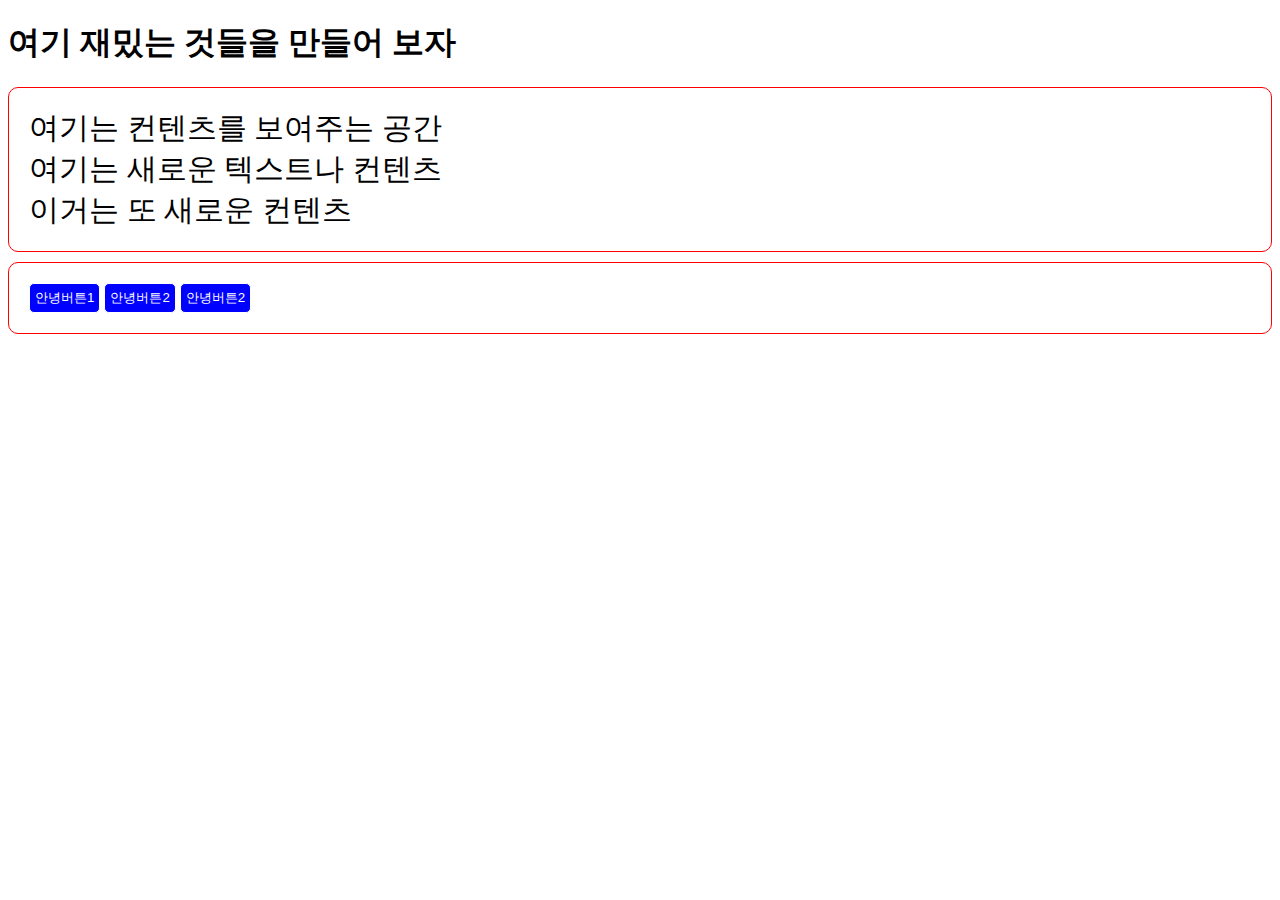
<file: 0315/index.html>
<!DOCTYPE html>
<html lang="en">
<head>
    <meta charset="UTF-8">
    <meta http-equiv="X-UA-Compatible" content="IE=edge">
    <meta name="viewport" content="width=device-width, initial-scale=1.0">
    <title>안녕 나의 첫 웹페이지</title>
    <style> /* 스타일을 동일하게 적용할 것들을 클래스로 묶어내서 한번에 설정 가능 */
        .big-font {
            font-size: 30px;
        }
        .blue-font {
            color: blue;
        }
    </style>
    <script>  // 같은 기능을 하는 자바스크립트를 하나의 함수로 묶어서 정의
        // function helloMyFriend(name) {
        //     alert('hello, ' + name);
        // }
        const calcPlus = (a, b) => {

            // 일반적인 리턴값과 상관 없는 로직들
            const result = a * b / 10;

            return a+b;
        }
    </script> 
    <!-- 깔끔하게 다른 파일에 정리해두고 가져다 쓸 수 있음 -->
    <script src="script/hello.js"></script>
    <link rel="stylesheet" href="css/index.css">
    <link href="https://cdn.jsdelivr.net/npm/bootstrap@5.3.0-alpha1/dist/css/bootstrap.min.css" rel="stylesheet" integrity="sha384-GLhlTQ8iRABdZLl6O3oVMWSktQOp6b7In1Zl3/Jr59b6EGGoI1aFkw7cmDA6j6gD" crossorigin="anonymous">
</head>
<body>
    <header class="container">
        <div><h1>여기 재밌는 것들을 만들어 보자</h1></div>
    </header>
    <section style="border:1px solid red; border-radius: 10px; padding:20px;">
    <!-- <section class="border:1px solid red; border-radius: 10px; padding:20px;"> 도 가능 -->
        <div class="big-font">여기는 컨텐츠를 보여주는 공간</div>
        <div class="big-font">여기는 새로운 텍스트나 컨텐츠</div>
        <div class="big-font">이거는 또 새로운 컨텐츠</div>
    </section>
    <section class="content-box" style="margin-top:10px">
        <button class="btn" onclick="alert('hello')">안녕버튼1</button>
        <button class="btn" onclick="helloMyFriend('NewJeans')">안녕버튼2</button>
        <button class="btn btn-primary" onclick="helloMyFriend('NewJeans')">안녕버튼2</button>
    </section>
    <script src="https://cdn.jsdelivr.net/npm/bootstrap@5.3.0-alpha1/dist/js/bootstrap.min.js" integrity="sha384-mQ93GR66B00ZXjt0YO5KlohRA5SY2XofN4zfuZxLkoj1gXtW8ANNCe9d5Y3eG5eD" crossorigin="anonymous"></script>
</body>
</html>
</file>
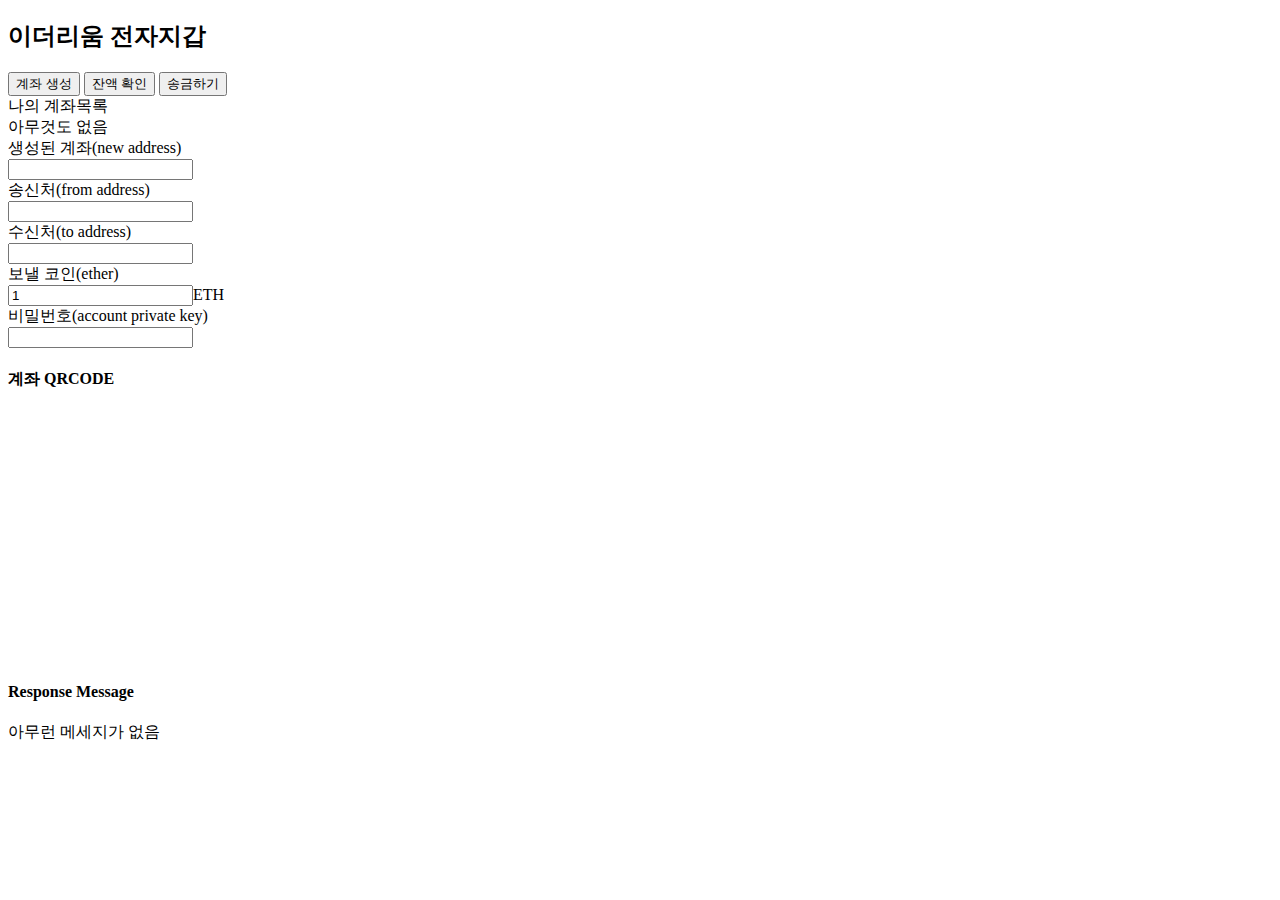
<file: 0316/index.html>
<!DOCTYPE html>
<html lang="ko">
<head>
    <meta charset="UTF-8">
    <meta http-equiv="X-UA-Compatible" content="IE=edge">
    <meta name="viewport" content="width=device-width, initial-scale=1.0">
    <title>My First Wallet</title>

    <script type="text/javascript" src="./scripts/web3.min.js"></script>
    <script type="text/javascript" src="./scripts/jquery.qrcode.js"></script>
    <link href="https://cdn.jsdelivr.net/npm/bootstrap@5.3.0-alpha1/dist/css/bootstrap.min.css" rel="stylesheet" integrity="sha384-GLhlTQ8iRABdZLl6O3oVMWSktQOp6b7In1Zl3/Jr59b6EGGoI1aFkw7cmDA6j6gD" crossorigin="anonymous">
    <script src="https://code.jquery.com/jquery-3.6.4.slim.min.js" integrity="sha256-a2yjHM4jnF9f54xUQakjZGaqYs/V1CYvWpoqZzC2/Bw=" crossorigin="anonymous"></script>
    <script>
        $(document).ready(function () {
            //console 객체 이용
            console.log('log : jquery loading complete'); 
            // console.warn('warn : jquery loading complete');
            // console.info('info : jquery loading complete');
            // console.error('error : jquery loading complete');

            //web3 이용해보기
            let web3 = new Web3(Web3.givenProvider || "http://localhost:7545"); //가나슈와 연결

            //가나슈의 노드들의 주소를 가져와서 '나의 계좌목록'에 띄움
            web3.eth.getAccounts().then((accounts) => {
              console.log('이더리움 Accounts', accounts);
              const accountsElems = accounts.map(
                (_account, index) => "<div>" + index + ". " + _account + "</div>"
              );
              $("#accountList").html(accountsElems);
            });

            //QRCODE 생성
            const makeQrCode = (newAddress) => {
              let qrcode = new QRCode(document.getElementById("qrcode"), {
                width: 250,
                height: 250,
              });
              qrcode.makeCode(newAddress);
            };

            //버튼 동작
            //계좌 생성 및 qrcode 보여줌
            $("#btnNewAccount").click(function(){
              alert("계좌 생성");
              const account = web3.eth.accounts.create();
              console.log("생성된 계좌 : ", account);
              $("#newAddress").val(account.address);
              makeQrCode(account.address);
            });

            //계좌 잔액 확인
            $("#btnCheckBalance").click(function(){
              alert("잔액 확인");
              const fromAddress = $("#fromAddress").val();
              web3.eth.getBalance(fromAddress).then((balanceWei) => {
                const myEther = web3.utils.fromWei(balanceWei, 'ether');
                console.log("내 계좌의 잔액 : ", myEther);
                $("#message").text("잔액은 " + myEther + " ETH");
              });
            });

            //입력한 송, 수신 계좌 간에 ether 송금
            $("#btnSendEther").click(async function(){
              alert("송금하기");
              const fromAddress = $("#fromAddress").val();
              const toAddress = $("#toAddress").val();
              const privateKey = $("#privateKey").val();
              const sendCoin = $("#sendCoin").val();

              const transaction = await web3.eth.signTransaction(
                {
                  from: fromAddress,
                  to: toAddress,
                  gas: "21000",
                  maxFeePerGas: "875000000",
                  value: web3.utils.toWei(sendCoin, "ether"),
                },
                privateKey
              );

              console.log("[Signed transaction data in HEX format]", transaction);

              const createReceipt = await web3.eth.sendSignedTransaction(
                transaction
              );

              $("#message").html(
                `Transaction successful with hash: ${createReceipt.transactionHash}`
              );

            });
        })
    </script>
</head>
<body>
    <header class="container">
        <h2>이더리움 전자지갑</h2>
        <div class="p-2">
          <button id="btnNewAccount">계좌 생성</button>
          <button id="btnCheckBalance">잔액 확인</button>
          <button id="btnSendEther">송금하기</button>
        </div>
    </header>
    <section class="container">
        <div class="py-3">
          <div class="h5">나의 계좌목록</div>
          <div class="row border" id="accountList">아무것도 없음</div>
        </div>
        <div class="row py-3">
          <div class="col-4"><span class="h5">생성된 계좌(new address)</span></div>
          <div class="col">
            <input id="newAddress" class="w-100" value="" />
          </div>
        </div>
        <div class="row py-3">
          <div class="col-4"><span class="h5">송신처(from address)</span></div>
          <div class="col">
            <input id="fromAddress" class="w-100" value="" />
          </div>
        </div>
        <div class="row py-3">
          <div class="col-4"><span class="h5">수신처(to address)</span></div>
          <div class="col"><input id="toAddress" class="w-100" value="" /></div>
        </div>
        <div class="row py-3">
          <div class="col-4"><span class="h5">보낼 코인(ether)</span></div>
          <div class="col"><input id="sendCoin" placeholder="" value="1" />ETH</div>
        </div>
        <div class="row py-3">
          <div class="col-4">
            <span class="h5">비밀번호(account private key)</span>
          </div>
          <div class="col">
            <input class="w-100" type="password" id="privateKey" value="" />
          </div>
        </div>
    </section>
    <div class="container">
      <div><h4>계좌 QRCODE</h4></div>
      <div id="qrcode" style="width: 250px; height: 250px;" class="border"></div>
    </div>
    <div class="container">
        <div><h4>Response Message</h4></div>
        <div id="message" class="border">아무런 메세지가 없음</div>
    </div>
    
    
    <script src="https://cdn.jsdelivr.net/npm/bootstrap@5.3.0-alpha1/dist/js/bootstrap.min.js" integrity="sha384-mQ93GR66B00ZXjt0YO5KlohRA5SY2XofN4zfuZxLkoj1gXtW8ANNCe9d5Y3eG5eD" crossorigin="anonymous"></script>
</body>
</html>
</file>
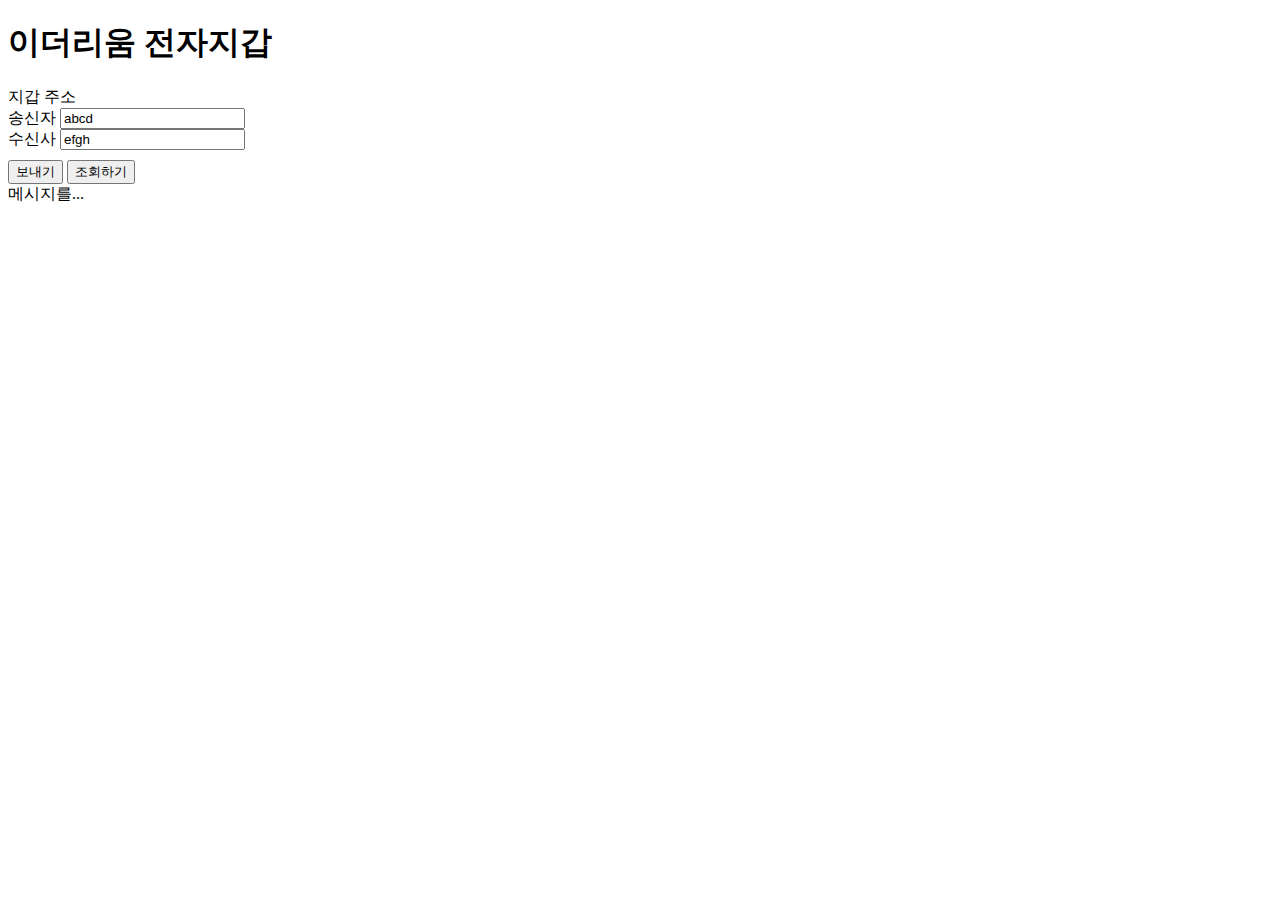
<file: jquery/index.html>
<!DOCTYPE html>
<html lang="ko">
<head>
    <meta charset="UTF-8">
    <meta http-equiv="X-UA-Compatible" content="IE=edge">
    <meta name="viewport" content="width=device-width, initial-scale=1.0">
    <title>Document</title>

    <link href="https://cdn.jsdelivr.net/npm/bootstrap@5.3.0-alpha1/dist/css/bootstrap.min.css" rel="stylesheet" integrity="sha384-GLhlTQ8iRABdZLl6O3oVMWSktQOp6b7In1Zl3/Jr59b6EGGoI1aFkw7cmDA6j6gD" crossorigin="anonymous">
    <!-- jquery 사용부분 -->
    <script src="https://code.jquery.com/jquery-3.6.4.slim.min.js" integrity="sha256-a2yjHM4jnF9f54xUQakjZGaqYs/V1CYvWpoqZzC2/Bw=" crossorigin="anonymous"></script>
    <script>
        //DOM이 로딩 되었다면
        $(document).ready(function() {
            //sendButton이라는 id를 가진 element를 찾아서 event를 binding해줌
            //이벤트 종류는 onclick이고 이벤트가 발생하면 내가 정의한 함수 실행해줌
            $("#sendButton").click(function(){
                const fromAddress = $("#fromAddress").val();
                $("#messageArea").text(fromAddress + "가 보냄");
                alert(fronAddress + "가 보냄");
            });
            $("#searchButton").click(function(){
                alert("검색하기");
            });
        })
    </script>
</head>
<body>
    <header class="container">
        <div><h1>이더리움 전자지갑</h1></div>
    </header>

    <section class="content">
        <div class="big-font">지갑 주소</div>
        <div class="big-font">송신자 <input id="fromAddress" type="text" value="abcd"></div>
        <div class="big-font">수신사 <input id="toAddress" type="text" value="efgh"></div>
    </section>

    <section class="content-box" style="margin-top:10px">
        <button class="btn btn-primary" id="sendButton">보내기</button>
        <button class="btn btn-success" id="searchButton">조회하기</button>
    </section>

    <section>
        <span class="h5">메시지를...</span>
        <div id="messageArea"></div>
    </section>

    <script src="https://cdn.jsdelivr.net/npm/bootstrap@5.3.0-alpha1/dist/js/bootstrap.min.js" integrity="sha384-mQ93GR66B00ZXjt0YO5KlohRA5SY2XofN4zfuZxLkoj1gXtW8ANNCe9d5Y3eG5eD" crossorigin="anonymous"></script>
</body>
</html>
</file>
<file: 0315/css/index.css>
.content-box {
    border: 1px solid red;
    border-radius: 10px;
    padding: 20px;
}
.btn {
    background-color: blue;
    color: white;
    padding: 5px;
    border: 1px solid;
    border-radius: 5px;
}
</file>
